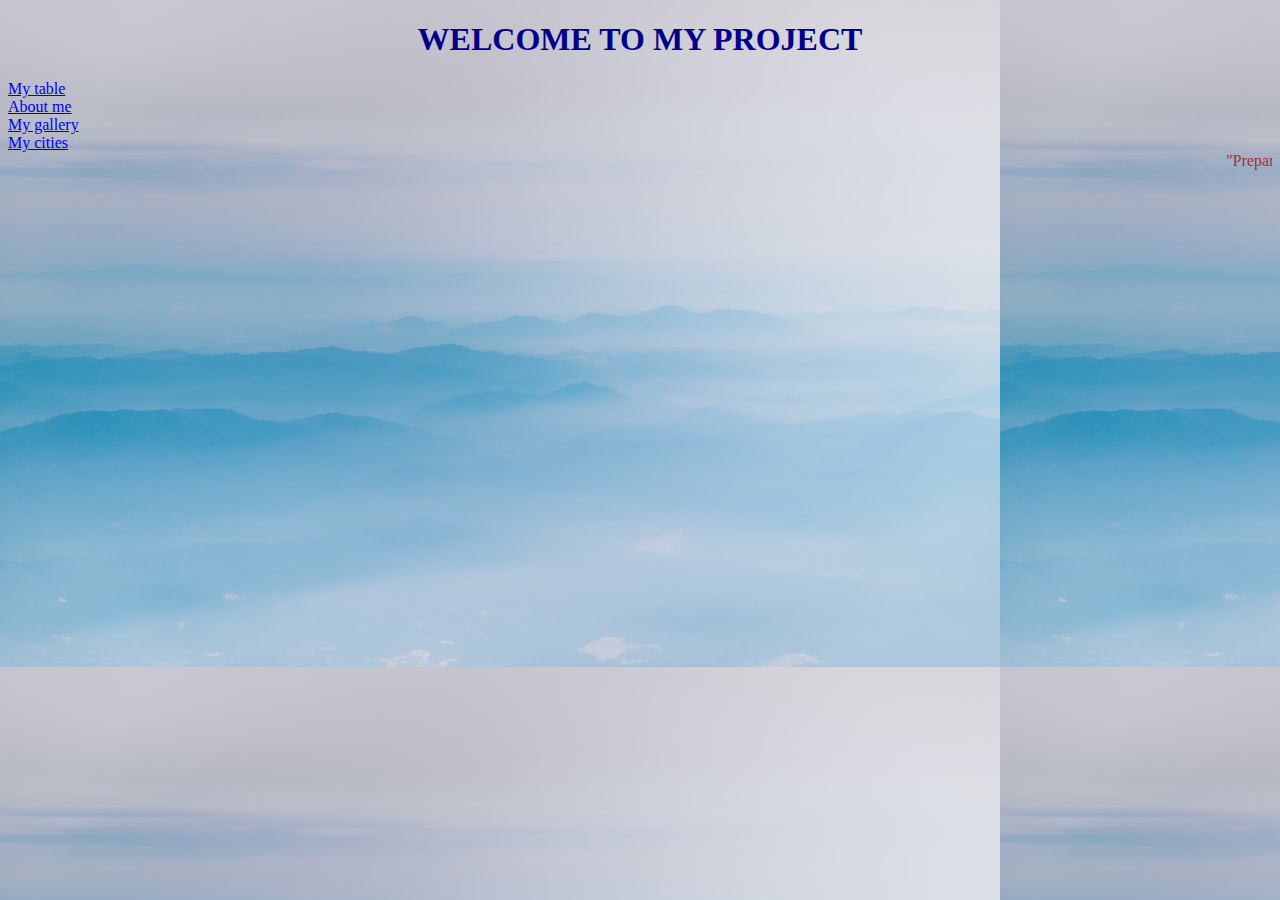
<file: Advanced HTML/index.html>
<!DOCTYPE html>
<html lang="en">
<head>
    <meta charset="UTF-8">
    <meta name="viewport" content="width=device-width, initial-scale=1.0">
    <title>Document</title>
</head>
<body>
    <body background="./images/im10.jpg"></body>
    
    <h1 style="text-align: center; color: darkblue;">WELCOME TO MY PROJECT</h1>
    <a href="./pages/table.html">My table</a>
    <br>
    <a href="./pages/about.html">About me</a>
    <br>
    <a href="./images/my-gallery.html">My gallery</a>
    <br>
    <a href="./pages/Mycities.html">My cities</a>
    <br>
    <p1 style="color: brown;"><marquee>"Preparing for the Future"</marquee></p1>
    <br>
</body>
</html>
</file>
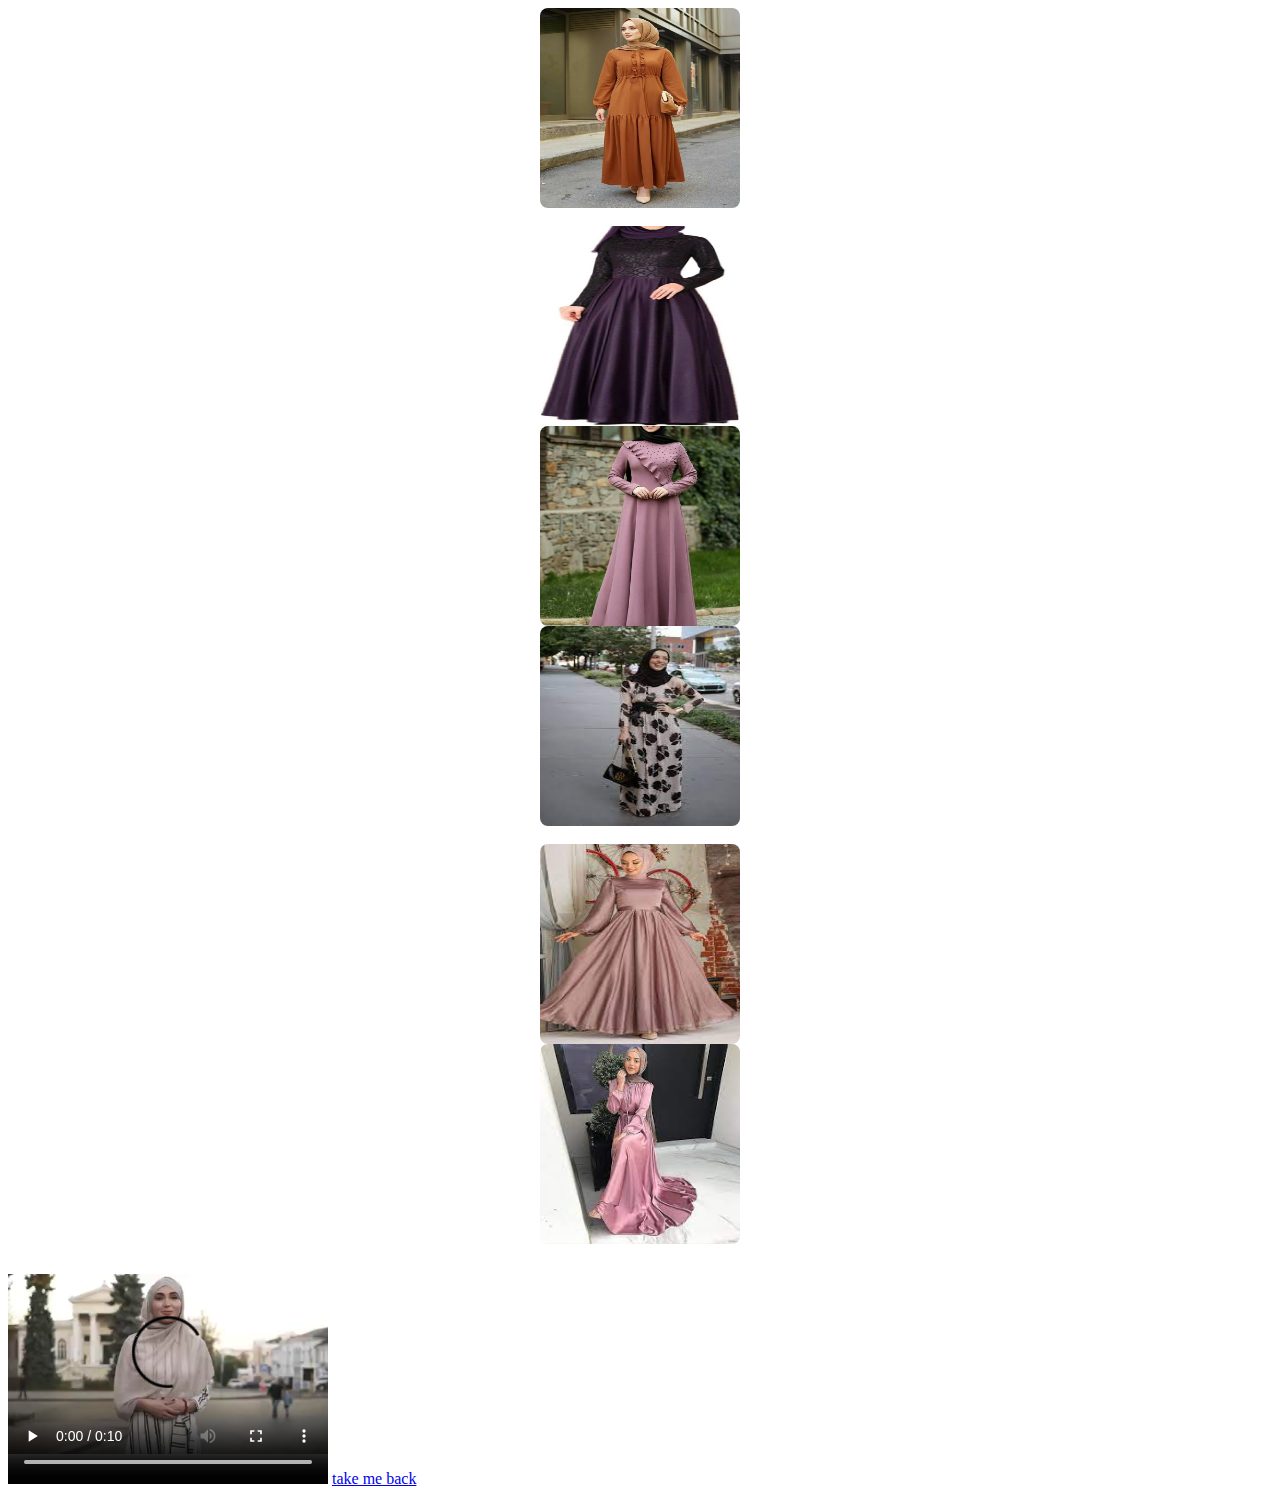
<file: Advanced HTML/images/my-gallery.html>
<!DOCTYPE html>
<html lang="en">
<head>
    <meta charset="UTF-8">
    <meta name="viewport" content="width=device-width, initial-scale=1.0">
    <title></title>
    <link rel="stylesheet" href="../styles/image.css">
    
</head>
<body>
    <img src="../images/im1.jpg" alt="sharia" width="200" height="200">
    <br>
    <img src="../images/im2.jpg" alt="sharia" width="200"height="200">
    
    <img src="../images/im3.jpg" alt="sharia" width="200" height="200">
    <img src="../images/im4.jpg" alt="sharia" width="200"height="200">
    <br>
    <img src="../images/im5.jpg" alt="sharia" width="200" height="200">
    <img src="../images/im6.jpg" alt="sharia" width="200"height="200">
    
    <video width="320" height="240" controls><source src="../images/_vid.mp4" type="video/mp4"><source src="../images/_vid.mp4" type="video/ogg">Your browser does not support the video tag.</video>
<a href="../index.html">take me back</a>
    </body>
</html>
</file>
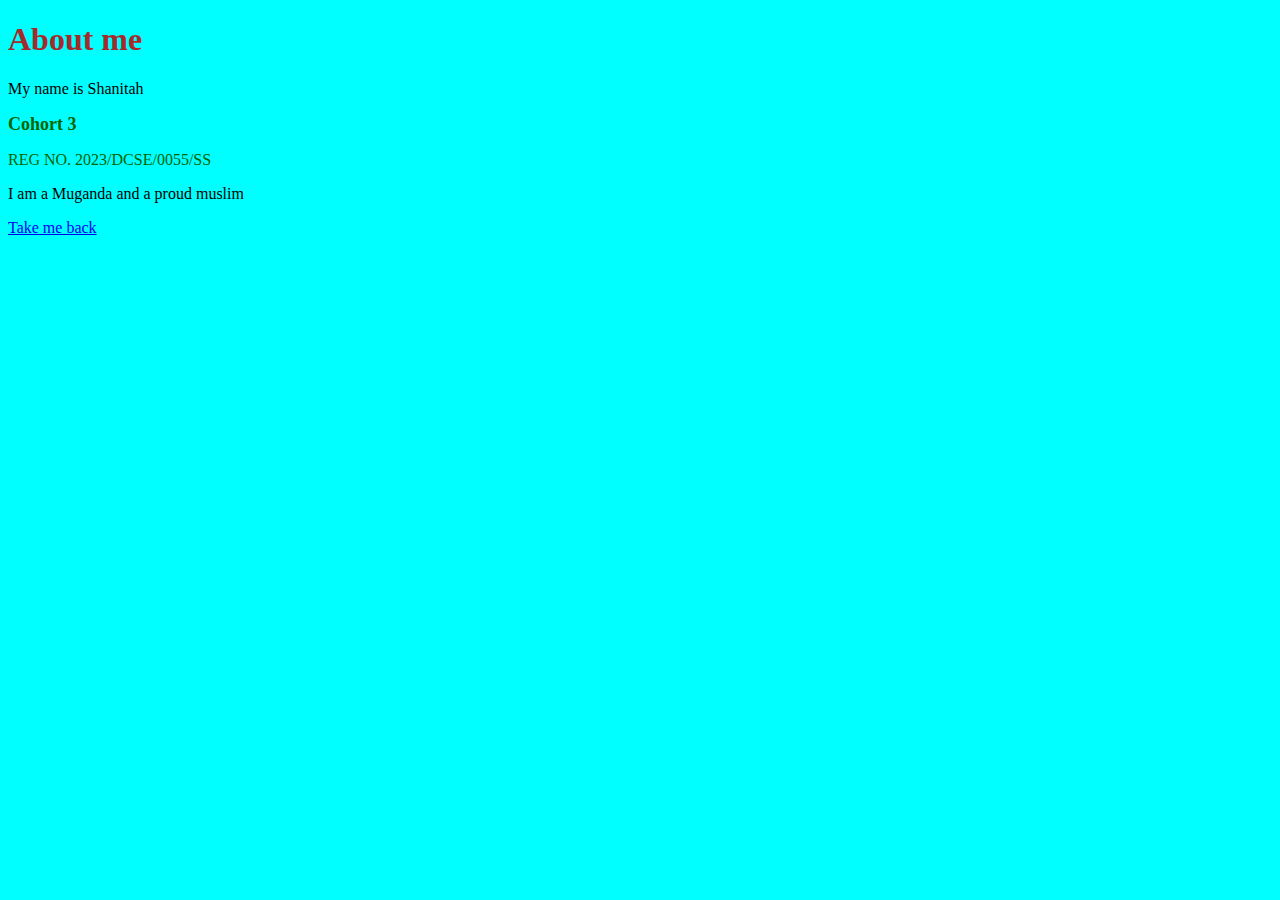
<file: Advanced HTML/pages/about.html>
<!DOCTYPE html>
<html lang="en">
<head>
    <meta charset="UTF-8">
    <meta name="viewport" content="width=device-width, initial-scale=1.0">
    <title>Document</title>
    <link rel="stylesheet" href="../styles/about.css">
</head>
<body>
    <h1 class="shan">About me</h1>
    <p class="paragrah2">My name is Shanitah</p>
    <h1 id="level">Cohort 3</h1>
    <p class="paragraph1">REG NO. 2023/DCSE/0055/SS</p>
    <p class="city">I am a Muganda and a proud muslim </p>

    <a href="../index.html">Take me back</a>
</body>
</html>
</file>
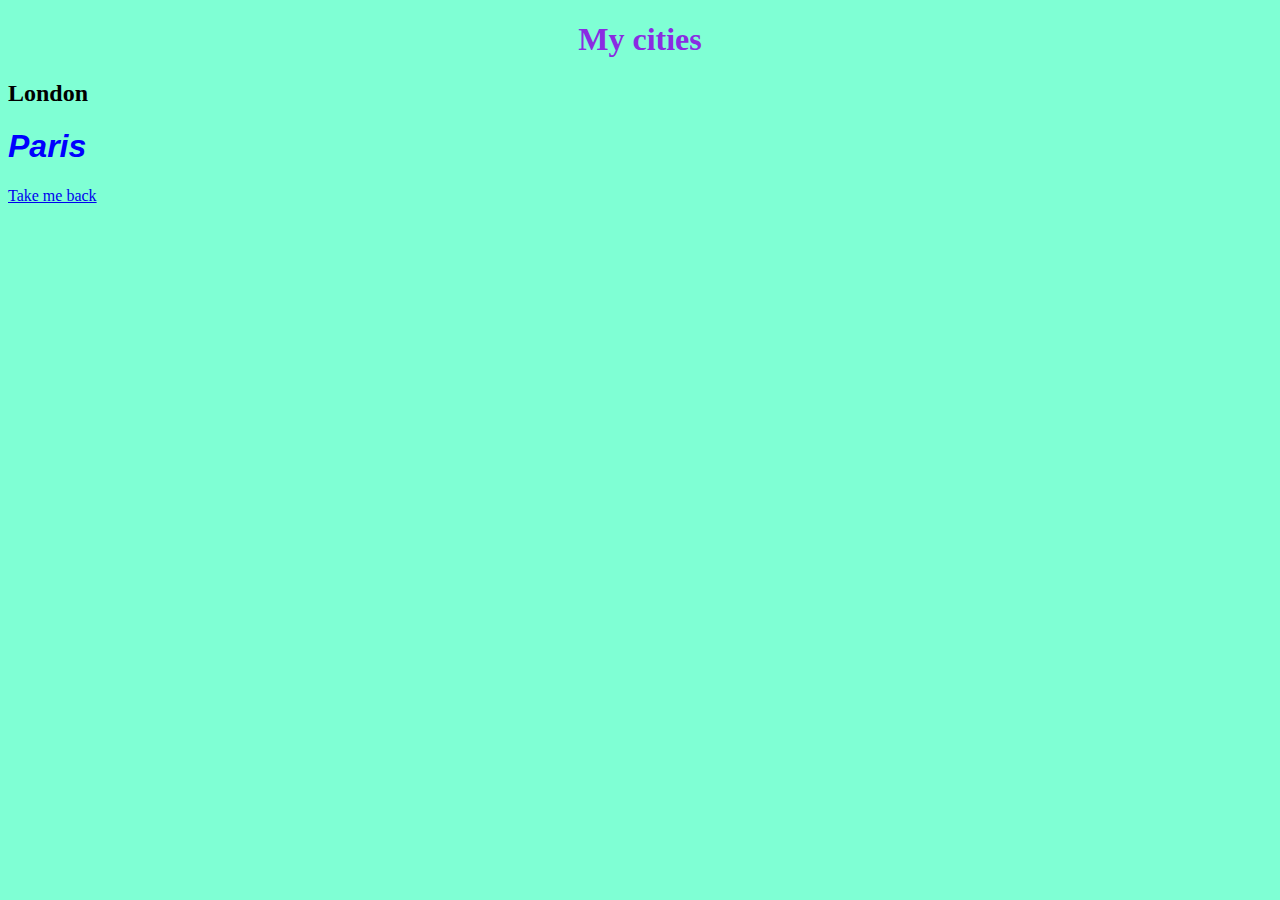
<file: Advanced HTML/pages/Mycities.html>
<!DOCTYPE html>
<html lang="en">
<head>
    <meta charset="UTF-8">
    <meta name="viewport" content="width=device-width, initial-scale=1.0">
    <title>My Cities</title>
    <link rel="stylesheet" href="../styles/mycities.css">
</head>
<body>
    <body style="background-color: aquamarine;"></body>
    <h1 style="text-align: center;">My cities</h1>
    <h2 class="city1"><b>London</b></h1>
    <h1 class="city2">Paris</h1>
    
    <a href="../index.html">Take me back</a>
    
</body>
</html>
</file>
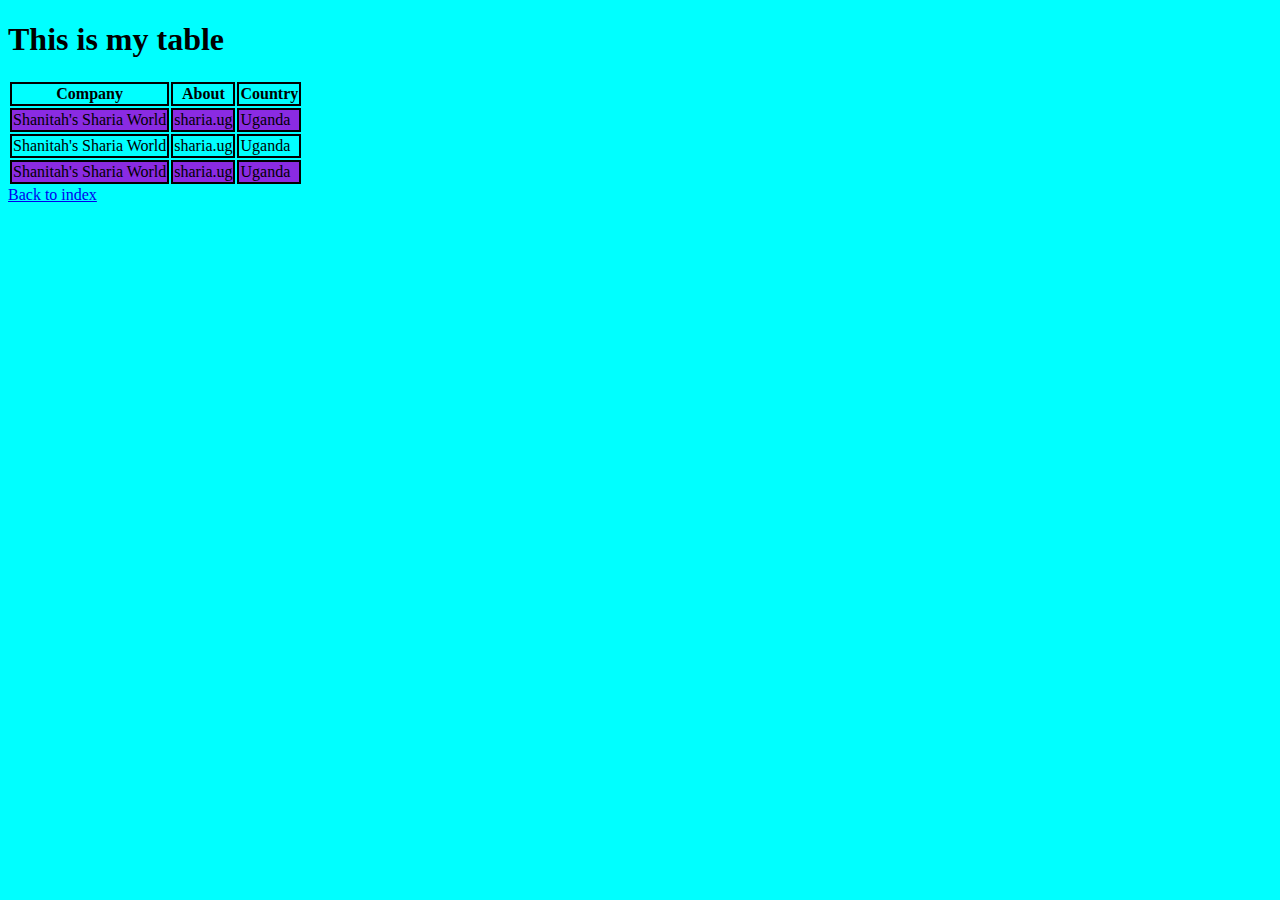
<file: Advanced HTML/pages/table.html>
<!DOCTYPE html>
<html lang="en">
<head>
    <meta charset="UTF-8">
    <meta name="viewport" content="width=device-width, initial-scale=1.0">
    <title>Document</title>
    <link rel="stylesheet" href="../styles/table.css">
</head>
<body>
    <h1>This is my table</h1>
    <table class="My-company">
    
        <tr>
            <th>Company</th>
            <th>About</th>
            <th>Country</th>
        </tr>
        <tr>
        <td>Shanitah's Sharia World </td>
        <td>sharia.ug </td>
        <td>Uganda </td>
        </tr>
        <tr>
            <td>Shanitah's Sharia World </td>
            <td>sharia.ug </td>
            <td>Uganda </td>
            </tr>
            <tr>
                <td>Shanitah's Sharia World </td>
                <td>sharia.ug </td>
                <td>Uganda </td>
                </tr>

        
    </table>
    <a href="../index.html">Back to index</a>
</body>
</html>
</file>
<file: Advanced HTML/styles/image.css>
img{
    border:2px; 
    border-radius: 8px;
    width: 200px;
    background-color: aqua;
    margin-right: auto;
    margin-left: auto;
    display: block;
    
    
    

}
</file>
<file: Advanced HTML/styles/about.css>
.paragraph1{color: darkgreen;

}
.shan{
    color: brown;
}
#mycohortnumber{
    color: blue;
}
#level{color: darkgreen;
    font-size: large;

}
body{
    background-color: aqua;
}
</file>
<file: Advanced HTML/styles/mycities.css>
.city2{color: blue;
    font-style: italic;
    font-family: Verdana, Geneva, Tahoma, sans-serif;

}
.city{font-style: italic;
    font-size: large;
    font-family: 'Gill Sans', 'Gill Sans MT', Calibri, 'Trebuchet MS', sans-serif;

}
h1{
    color: blueviolet;
}
</file>
<file: Advanced HTML/styles/table.css>
table th,td{
    border: 2px solid black;
    border-collapse:collapse;
    
}
table tr:nth-child(even){
    background-color: blueviolet;

}
body{
    background-color: aqua;
}
</file>
